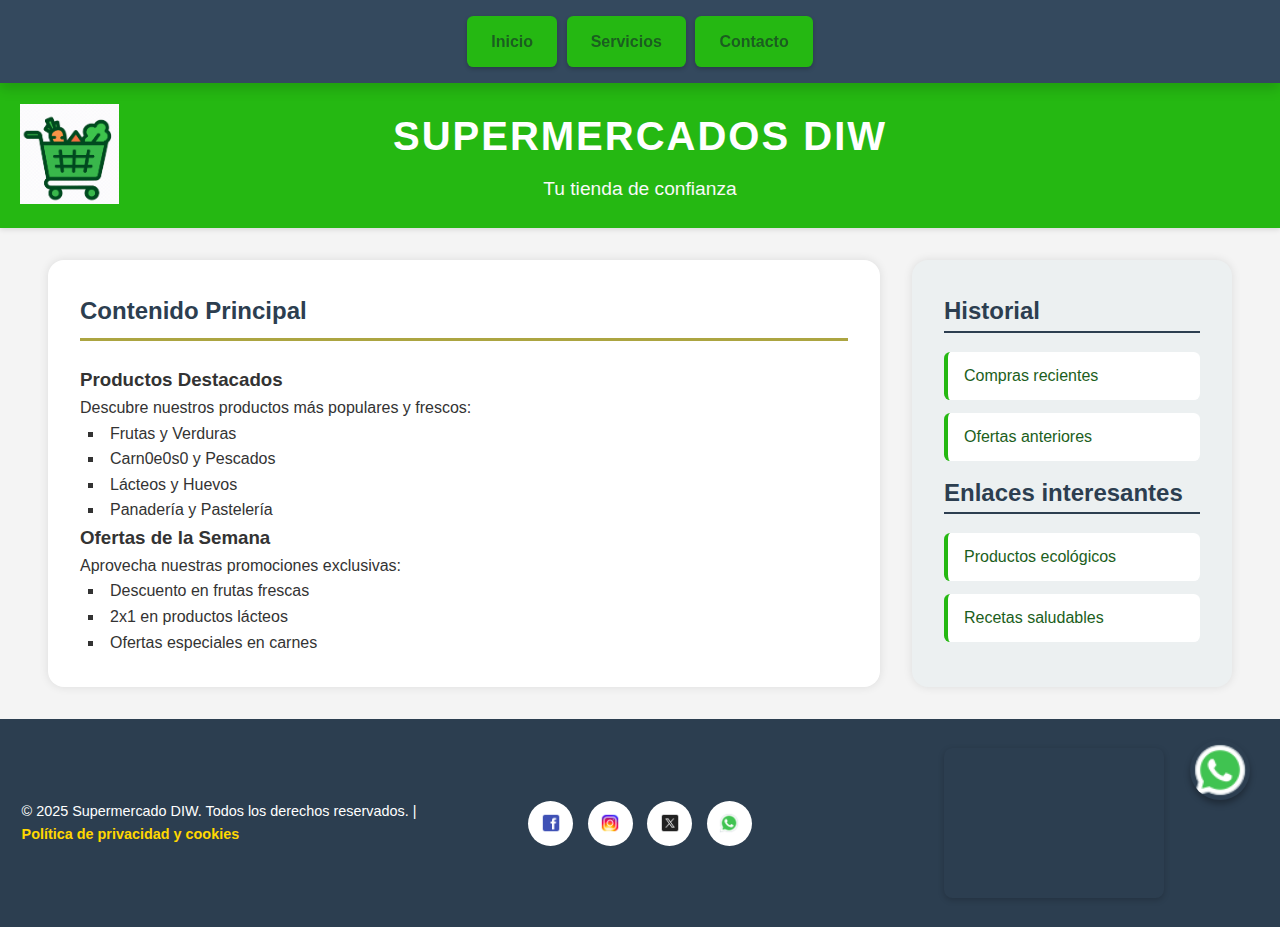
<file: index.html>
<!DOCTYPE html>
<html lang="es">
<head>
    <meta charset="UTF-8">
    <meta name="author" content="Yusmary vina hernandez">
    <meta name="title" content="Supermercados DIW">
    <meta name="description" content="Web para venta de productos de supermercado online servicios">
    <meta name="viewport" content="width=device-width, initial-scale=1.0">
    <title>Contacto - Supermercado DIW</title>
    <link rel="stylesheet" href="assets/css/Style.css">
    <link rel="icon" href="assets/images/Icono.ico" type="image/x-icon">
    <link rel="stylesheet" href="assets/css/medios.css" media="print">
</head>
<body>
    <header>
        <a href="index.html">
            <img class="logo" src="assets/images/Logo-Principal.png" alt="Logo">
        </a>
        <h1>SUPERMERCADOS DIW</h1>
        <p>Tu tienda de confianza</p>
    </header>
    <nav>
        <ul>
             <li><a href="index.html">Inicio</a></li>
            <li><a href="servicios.html">Servicios</a></li>
            <li><a href="contacto.html">Contacto</a></li>
        </ul>
    </nav>
    <div class="container">
        <main>
           <section id="contenido-principal">
    <h2>Contenido Principal</h2>

            <article>
            <h3>Productos Destacados</h3>
            <p>Descubre nuestros productos más populares y frescos:</p>
        <ul>
            <li>Frutas y Verduras</li>
            <li>Carn0e0s0 y Pescados</li>
            <li>Lácteos y Huevos</li>
            <li>Panadería y Pastelería</li>
        </ul>
            </article>

            <article>
            <h3>Ofertas de la Semana</h3>
            <p>Aprovecha nuestras promociones exclusivas:</p>
            <ul>
                <li>Descuento en frutas frescas</li>
                <li>2x1 en productos lácteos</li>
                <li>Ofertas especiales en carnes</li>
            </ul>
            </article>
            </section>
            <aside>
                <h2>Historial</h2>
                <ul>
                    <li><a href="#">Compras recientes</a></li>
                    <li><a href="#">Ofertas anteriores</a></li>
                </ul>

                <h2>Enlaces interesantes</h2>
                <ul>
                    <li><a href="#">Productos ecológicos</a></li>
                    <li><a href="#">Recetas saludables</a></li>
                </ul>
            </aside>
        </main>
    </div>

    <footer>
        <p>&copy; 2025 Supermercado DIW. Todos los derechos reservados. |
            <a href="#" class="privacidad">Política de privacidad y cookies</a>
        </p>
        <div class="redes-sociales">
        <a href="#" aria-label="Facebook"><img src="assets/images/icono-facebook.png" alt="Icono Facebook"></a>
        <a href="#" aria-label="Instagram"><img src="assets/images/icono-instagram.png" alt="Icono Instagram"></a>
        <a href="#" aria-label="Twitter"><img src="assets/images/icono-twitter.png" alt="Icono Twitter"></a>
        <a href="#" aria-label="WhatsApp"><img src="assets/images/icono-whatsapp.png" alt="Icono WhatsApp"></a>
        </div>
        <div class="mapa-footer">
        <iframe title="Mapa de ubicación de Supermercado DIW" src="https://www.google.com/maps/embed?pb=!1m18!1m12!1m3!1d3128.8681444935883!2d-0.49117222413366113!3d38.35203377869867!2m3!1f0!2f0!3f0!3m2!1i1024!2i768!4f13.1!3m3!1m2!1s0xd6236535a0b439d%3A0x81ac15444bfe864e!2sC.%20Taquigrafo%20Mart%C3%AD%2C%2014%2C%2003004%20Alicante%20(Alacant)%2C%20Alicante!5e0!3m2!1ses!2ses!4v1761257236158!5m2!1ses!2ses" width="600" height="450" allowfullscreen="" loading="lazy" referrerpolicy="no-referrer-when-downgrade"></iframe>
        </div>
    </footer>
        <a href="https://wa.me/123456789" class="whatsapp-float" target="_blank" aria-label="Chat WhatsApp">
        <img src="assets/images/icono-whatsapp.png" alt="WhatsApp"></a>
</body>
</html>
</file>
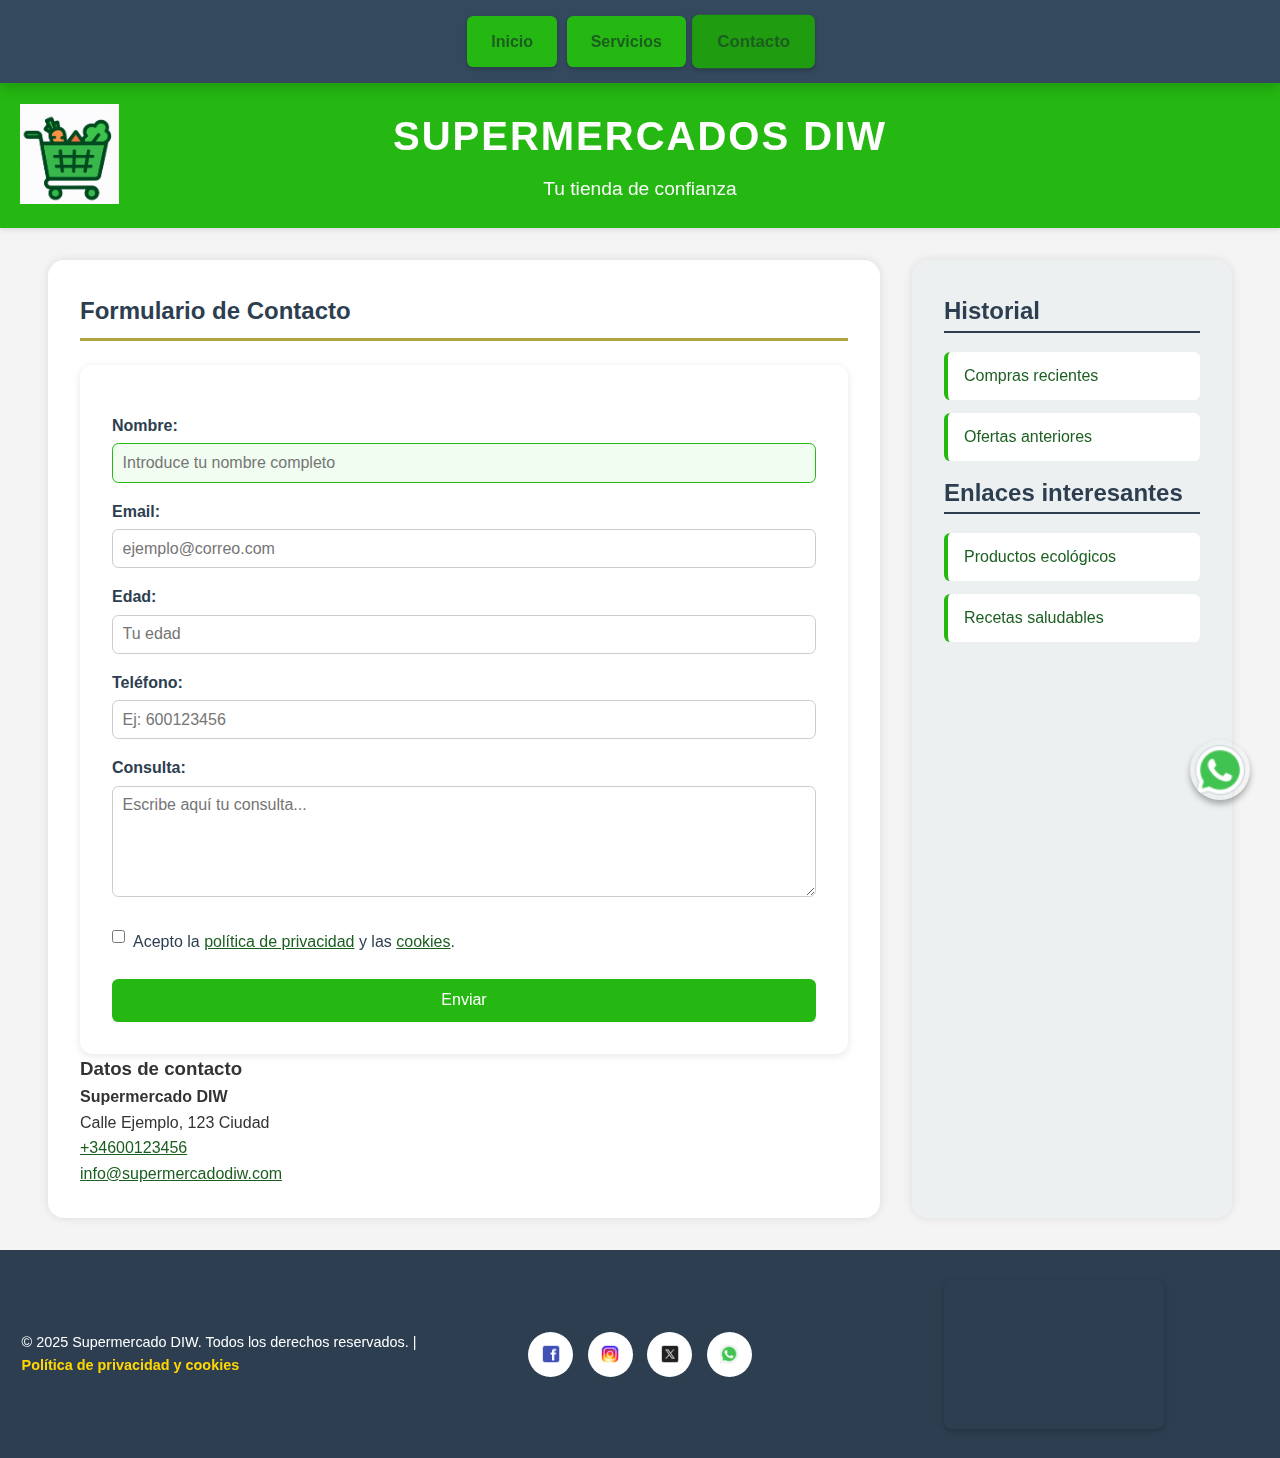
<file: contacto.html>
<!DOCTYPE html>
<html lang="es">
<head>
    <meta charset="UTF-8">
    <meta name="author" content="Yusmary vina hernandez">
    <meta name="title" content="Supermercados DIW">
    <meta name="description" content="Web para venta de productos de supermercado online servicios">
    <meta name="viewport" content="width=device-width, initial-scale=1.0">
    <title>Contacto - Supermercado DIW</title>
    <link rel="stylesheet" href="assets/css/Style.css">
     <link rel="icon" href="assets/images/Icono.ico" type="image/x-icon">
</head>

<body>

    <header>
        <a href="index.html">
            <img class="logo" src="assets/images/Logo-Principal.png" alt="Logo">
        </a>
        <h1>SUPERMERCADOS DIW</h1>
        <p>Tu tienda de confianza</p>
    </header>

    <nav>
        <ul>
            <li><a href="index.html">Inicio</a></li>
            <li><a href="servicios.html">Servicios</a></li>
            <li><a href="contacto.html" class="activo">Contacto</a></li>
        </ul>
    </nav>

    <div class="container">
        <main>
            <!-- SECCIÓN PRINCIPAL -->
            <section id="contenido-principal">
                <article>
                    <h2>Formulario de Contacto</h2>

                    <form action="#" method="post">
                        <!-- Nombre -->
                        <label for="nombre">Nombre:</label>
                        <input type="text" id="nombre" name="nombre" placeholder="Introduce tu nombre completo" maxlength="40" pattern="[A-Za-z0-9\s]+" required autofocus>

                        <!-- Email -->
                        <label for="email">Email:</label>
                        <input type="email" id="email" name="email" placeholder="ejemplo@correo.com" required>

                        <!-- Edad -->
                        <label for="edad">Edad:</label>
                        <input type="number" id="edad" name="edad" placeholder="Tu edad" min="18" max="99" required>

                        <!-- Teléfono -->
                        <label for="telefono">Teléfono:</label>
                        <input type="tel" id="telefono" name="telefono" placeholder="Ej: 600123456" pattern="[0-9]{9}" required>

                        <!-- Consulta -->
                        <label for="consulta">Consulta:</label>
                        <textarea id="consulta" name="consulta" rows="5" placeholder="Escribe aquí tu consulta..." required></textarea>

                        <!-- Checkbox -->
                        <div class="checkbox">
                            <input type="checkbox" id="politica" name="politica" required>
                            <label for="politica">Acepto la <a href="#">política de privacidad</a> y las <a href="#">cookies</a>.</label>
                        </div>

                        <button type="submit">Enviar</button>
                    </form>
                </article>
                <article>
                    <h3>Datos de contacto</h3>
                        <p><strong>Supermercado DIW</strong></p>
                        <p>Calle Ejemplo, 123 Ciudad</p>
                        <p><a href="tel:+34600123456">+34600123456</a></p>
                        <p><a href="mailto:info@supermercadodiw.com">info@supermercadodiw.com</a></p>
                </article>
            </section>
            <aside>
                <h2>Historial</h2>
                <ul>
                    <li><a href="#">Compras recientes</a></li>
                    <li><a href="#">Ofertas anteriores</a></li>
                </ul>

                <h2>Enlaces interesantes</h2>
                <ul>
                    <li><a href="#">Productos ecológicos</a></li>
                    <li><a href="#">Recetas saludables</a></li>
                </ul>
            </aside>
        </main>
    </div>
    <footer>
        <p>&copy; 2025 Supermercado DIW. Todos los derechos reservados. |
            <a href="#">Política de privacidad y cookies</a>
        </p>
        <div class="redes-sociales">
        <a href="#" aria-label="Facebook"><img src="assets/images/icono-facebook.png" alt="Icono Facebook"></a>
        <a href="#" aria-label="Instagram"><img src="assets/images/icono-instagram.png" alt="Icono Instagram"></a>
        <a href="#" aria-label="Twitter"><img src="assets/images/icono-twitter.png" alt="Icono Twitter"></a>
        <a href="#" aria-label="WhatsApp"><img src="assets/images/icono-whatsapp.png" alt="Icono WhatsApp"></a>
        </div>
        <div class="mapa-footer">
        <iframe title="Mapa de ubicación de Supermercado DIW" src="https://www.google.com/maps/embed?pb=!1m18!1m12!1m3!1d3128.8681444935883!2d-0.49117222413366113!3d38.35203377869867!2m3!1f0!2f0!3f0!3m2!1i1024!2i768!4f13.1!3m3!1m2!1s0xd6236535a0b439d%3A0x81ac15444bfe864e!2sC.%20Taquigrafo%20Mart%C3%AD%2C%2014%2C%2003004%20Alicante%20(Alacant)%2C%20Alicante!5e0!3m2!1ses!2ses!4v1761257236158!5m2!1ses!2ses" width="600" height="450" allowfullscreen="" loading="lazy" referrerpolicy="no-referrer-when-downgrade"></iframe>
        </div>
    </footer>
        <a href="https://wa.me/123456789" class="whatsapp-float" target="_blank" aria-label="Chat WhatsApp">
        <img src="assets/images/icono-whatsapp.png" alt="WhatsApp"></a>
</body>
</html>
</file>
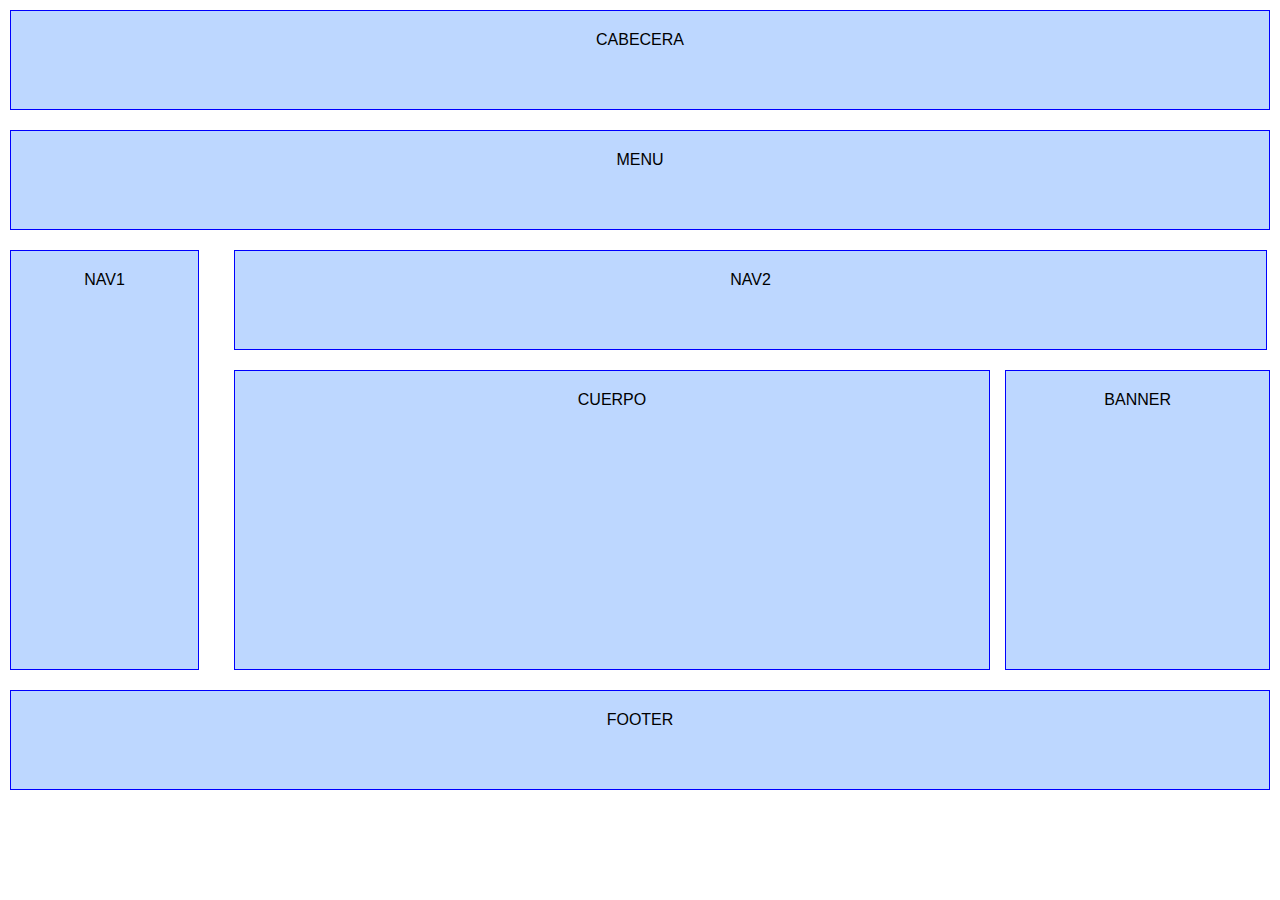
<file: maqueta.html>
<!DOCTYPE html>
<html lang="es">
<head>
    <meta charset="utf-8">
    <meta name="viewport" content="width=device-width,initial-scale=1" >
    <title>Maqueta — Practica 4: CSS Avanzado</title>
    <link rel="stylesheet" href="maqueta.css">
</head>
<body>
    <header id="cabecera" aria-label="Cabecera">
        <p>CABECERA</p>
    </header>

    <nav id="menu" aria-label="Menú principal">
        <p>MENU</p>
    </nav>

    <div id="contenedor-central" class="clearfix">

        <aside id="nav1" aria-label="Navegación lateral 1">
            <p>NAV1</p>
        </aside>

        <aside id="nav2" aria-label="Navegación lateral 2">
            <p>NAV2</p>
        </aside>

        <section id="cuerpo" aria-label="Contenido principal">
            <p>CUERPO</p>
        </section>

        <aside id="banner" aria-label="Banner">
            <p>BANNER</p>
        </aside>
    </div>

    <footer id="footer" aria-label="Pie de página">
        <p>FOOTER</p>
    </footer>
</body>
</html>
</file>
<file: assets/css/Style.css>
/*  Selector universal */
* {
  margin: 0;
  padding: 0;
  box-sizing: border-box;
}

/* Estilos generales del cuerpo (body)*/
body {
  width: 100%;
  margin: auto;
  font-family: 'Segoe UI', Tahoma, Geneva, Verdana, sans-serif;
  background-color: #f4f4f4;
  color: #333;
  line-height: 1.6;
  display: flex;
  flex-direction: column;
  padding-top: 5em; /* deja espacio para el nav fijo */
}

/* Estilo de la CABECERA o header*/
header {
  position: relative;
  background-color: #25b812;
  color: white;
  padding: 1.5em 2.5em;
  box-shadow: 0 2px 5px rgba(0,0,0,0.1);
  text-align: center;
}

header .logo {
  position: absolute;
  left: 20px;
  top: 50%;
  transform: translateY(-50%);
  height: 100px;
  width: auto;
}

header h1 {
  font-size: 2.5em;
  letter-spacing: 2px;
}

header p {
  font-size: 1.2em;
  margin-top: 0.3em;
  color: #f9f9f9;
}

/*  Menú fijo (position: fixed)*/
nav {
  box-shadow: 0 6px 12px rgba(0, 0, 0, 0.15);

  background-color: #34495e;
  width: 100%;
  position: fixed;
  top: 0;
  left: 0;
  z-index: 1000;
}

/*  Botonera de navegación */
nav ul {
  
  list-style: none;
  display: flex;
  justify-content: center;
  flex-wrap: wrap;
  gap: 0.6em;
  padding: 1em 0;
}

nav a {
  display: inline-block;
  background-color: #25b812;
  color: white;
  padding: 0.8em 1.5em;
  border-radius: 0.4em;
  text-decoration: none;
  font-weight: bold;
  transition: background-color 0.3s ease, transform 0.2s ease;
  box-shadow: 0 2px 4px rgba(0,0,0,0.2);
}

nav a:hover,
nav a.activo {
  background-color: #1f9c0f;
  transform: scale(1.05);
}

/* contenedir principaL */
.container {
  flex: 1;
  display: flex;
  justify-content: center;
  width: 100%;
  padding: 2em 3em;
}

main {
  display: flex;
  flex-wrap: wrap;
  gap: 2em;
  width: 100%;
  max-width: 1200px;
  margin: 0 auto;
}

/*secciones de contenido */
#contenido-principal {
  flex: 3;
  background-color: white;
  padding: 2em;
  border-radius: 1em;
  box-shadow: 0 0 10px rgba(0,0,0,0.1);
}

#contenido-principal h1,
#contenido-principal h2 {
  color: #2c3e50;
  border-bottom: 3px solid #aca541;
  padding-bottom: 0.3em;
  margin-bottom: 1em;
}

#contenido-principal ul {
  list-style: square inside;
  padding-left: 0.5em;
}

/* ASIDE (BARRA LATERAL) */
aside {
  flex: 1;
  background-color: #ecf0f1;
  padding: 2em;
  border-radius: 1em;
  box-shadow: 0 0 10px rgba(0,0,0,0.1);
  min-width: 250px;
}

aside h2 {
  color: #2c3e50;
  margin-bottom: 0.8em;
  border-bottom: 2px solid #2c3e50;
}

/* Listas del aside estilizadas*/
aside ul {
  list-style: none;
}

aside ul li {
  background-color: #ffffff;
  border-left: 4px solid #25b812;
  margin-bottom: 0.8em;
  padding: 0.7em 1em;
  border-radius: 0.4em;
  transition: background-color 0.3s ease;
}

aside ul li:hover {
  background-color: #e9ffe8;
}

aside ul li a {
  color: #2c3e50;
  text-decoration: none;
  font-weight: 500;
}

aside ul li a:hover {
  color: #25b812;
  text-decoration: underline;
}

/*  Formulario de contacto */
form {
  display: flex;
  flex-direction: column;
  background-color: #ffffff;
  padding: 2em;
  border-radius: 0.8em;
  box-shadow: 0 2px 8px rgba(0,0,0,0.1);
}

form label {
  margin-top: 1em;
  font-weight: bold;
  color: #2c3e50;
}

form input,
form textarea {
  margin-top: 0.3em;
  padding: 0.6em;
  border-radius: 0.4em;
  border: 1px solid #ccc;
  font-size: 1em;
  font-family: inherit;
}

form textarea {
  resize: vertical;
}

form input:focus,
form textarea:focus {
  border-color: #25b812;
  outline: none;
  background-color: #f1fdf1;
}

.checkbox {
  display: flex;
  align-items: center;
  margin-top: 1em;
}

.checkbox label {
  margin-left: 0.5em;
  font-weight: normal;
}

button {
  margin-top: 1.5em;
  padding: 0.8em 1em;
  background-color: #25b812;
  color: white;
  border: none;
  border-radius: 0.4em;
  font-size: 1em;
  cursor: pointer;
  transition: background-color 0.3s;
}

button:hover {
  background-color: #1f9c0f;
}

/*Tablas */
#contenido-principal table {
  width: 100%;
  border-collapse: collapse;
  margin: 1.5em 0;
  text-align: center;
  font-size: 1em;
  box-shadow: 0 0 8px rgba(0,0,0,0.1);
  border-radius: 0.5em;
  overflow: hidden;
  table-layout: auto;
}

#contenido-principal caption {
  caption-side: bottom; /* título abajo */
  font-style: italic;
  padding-top: 0.5em;
}

#contenido-principal th,
#contenido-principal td {
  border: 1px solid #25b812;
  padding: 0.8em 1em;
}

#contenido-principal thead tr:first-child {
  background-color: #25b812; /* first-child */
  color: white;
}

#contenido-principal tr:nth-child(even) {
  background-color: #f9f9f9; /* filas pares */
}

#contenido-principal tr:nth-child(odd) {
  background-color: #e9ffe8; /* filas impares */
}

#contenido-principal tr:hover {
  background-color: #d7ffd6;
}

/*  ENLACES - Pseudo-clases */
a:link {
  color: #1b5e20;
}

a:visited {
  color: #33691e;
}

a:hover {
  color: #25b812;
}

a:active {
  color: #aca541;

}
/*  Estilos del FOOTER */
footer {
  background-color: #2c3e50;
  color: white;
  padding: 2em 1.5em;
  font-size: 0.9em;
  width: 100%;

  display: flex;
  flex-wrap: wrap;
  justify-content: space-between;
  align-items: center;
  gap: 2em;
}

/* Texto principal del footer */
footer p {
  flex: 1 1 250px;
  text-align: left;
  margin: 0;
}

/* Enlaces del footer */
footer a:link,
footer a:visited {
  color: #ffd700;              
  font-weight: 600;
  text-decoration: none;
  transition: color 0.3s ease, border-bottom 0.3s ease;
}

footer a:hover,
footer a:active {
  color: #25b812;             
  border-bottom: 1px solid #25b812;
}

/* Redes sociales */
.redes-sociales {
  flex: 1 1 200px;
  display: flex;
  justify-content: center;
  gap: 1em;
}

.redes-sociales a {
  display: inline-flex;
  justify-content: center;
  align-items: center;
  width: 45px;
  height: 45px;
  border-radius: 50%;
  background-color: white;
  transition: transform 0.3s ease, background-color 0.3s ease;
}

.redes-sociales a img {
  width: 22px;
  height: 22px;
}

.redes-sociales a:hover {
  transform: scale(1.15);
  background-color: #25b812;
}

.redes-sociales a:hover img {
  filter: brightness(0) invert(1);
}

/* Mapa dentro del footer */
.mapa-footer {
  flex: 1 1 250px;
  display: flex;
  justify-content: center;
}

.mapa-footer iframe {
  width: 220px;
  height: 150px;
  border: 0;
  border-radius: 0.6em;
  box-shadow: 0 2px 6px rgba(0,0,0,0.2);
}
.whatsapp-float {
  position: fixed;
  bottom: 100px;      
  right: 30px;
  width: 60px;
  height: 60px;
  z-index: 9999;
}

.whatsapp-float img {
  width: 100%;
  height: 100%;
  border-radius: 50%;
  box-shadow: 0 4px 6px rgba(0,0,0,0.3);
  transition: transform 0.3s ease;
}

.whatsapp-float:hover img {
  transform: scale(1.2);
}
/*MÓVIL: hasta 699px */
@media screen and (max-width: 699px) {
  body {
    font-family: 'Times New Roman', Times, serif;
    padding-top: 5em;
  }

  main {
    flex-direction: column;
    align-items: stretch;
  }

  aside {
    min-width: 100%;
    margin-bottom: 2em;
  }

  #contenido-principal {
    width: 100%;
  }

  footer {
    flex-direction: column;
    text-align: center;
  }
}

/*TABLET: de 700px a 1199px */
@media screen and (min-width: 700px) and (max-width: 1199px) {
  body {
    font-family: Calibri, 'Trebuchet MS', sans-serif;
    padding-top: 5em;
  }

  main {
    flex-direction: row;
    flex-wrap: wrap;
  }

  aside {
    flex: 1 1 40%;
    margin-bottom: 2em;
  }

  #contenido-principal {
    flex: 1 1 55%;
  }

  footer {
    flex-direction: row;
    flex-wrap: wrap;
    justify-content: space-between;
  }
}

/* ORDENADOR: desde 1200px */
@media screen and (min-width: 1200px) {
  body {
    font-family: Arial, Helvetica, sans-serif;
    padding-top: 5em;
  }

  main {
    flex-direction: row;
  }

  aside {
    flex: 1;
  }

  #contenido-principal {
    flex: 3;
  }

  footer {
    flex-direction: row;
    justify-content: space-between;
  }
}
</file>
<file: assets/css/medios.css>
header,
footer,
nav,
aside,
.whatsapp-float {
  display: none;
  visibility: hidden;
}
</file>
<file: maqueta.css>
*{ padding: 0;
    margin: 0;
    box-sizing: border-box;
	}

body{
    padding: 10px;
    font-family: 'Times New Roman', Times, serif;
}

#cabecera, #menu, #nav1, #nav2, #cuerpo, #banner, #footer {            
    background-color: rgb(189, 215, 255);
    border: 1px solid blue;
    padding: 20px;
    margin-bottom: 20px;
    width: 100%;
    min-height: 100px;  
    text-align: center;      
    margin-right: 0;
  }

/*vista dispoisitivo tablet*/
@media (min-width: 700px) and (max-width: 1199px){
    body{
        font-family: 'Gill Sans', 'Gill Sans MT', Calibri, 'Trebuchet MS', sans-serif;
    }

    #nav2{
        display: none;
    }

    #nav1{        
        float:left;
        width: 20%;
        margin-right: 20px;
        min-height: 300px;
    }

    #cuerpo{
        float:left;
        width: 77%;
        min-height: 300px;
    }

    #banner{
        clear:both;
        width: 100%;
    }    

    
}

/*vista PC*/
@media (min-width:1200px){
    body{
        font-family: Arial, Helvetica, sans-serif;
    }    

    #nav1{
        float:left;
        width: 15%;
        min-height: 420px;
        margin-right: 35px;    
    }  

    #nav2{      
        float:left;
        width : 82%;        
    }

    #cuerpo{
        float:left;
        width:60%;
        min-height: 300px;     
    }

    #banner{
        float:right;
        width: 21%;
        min-height: 300px;       
    }

    #footer{
        clear:both;
        width: 100%;
    }
</file>
